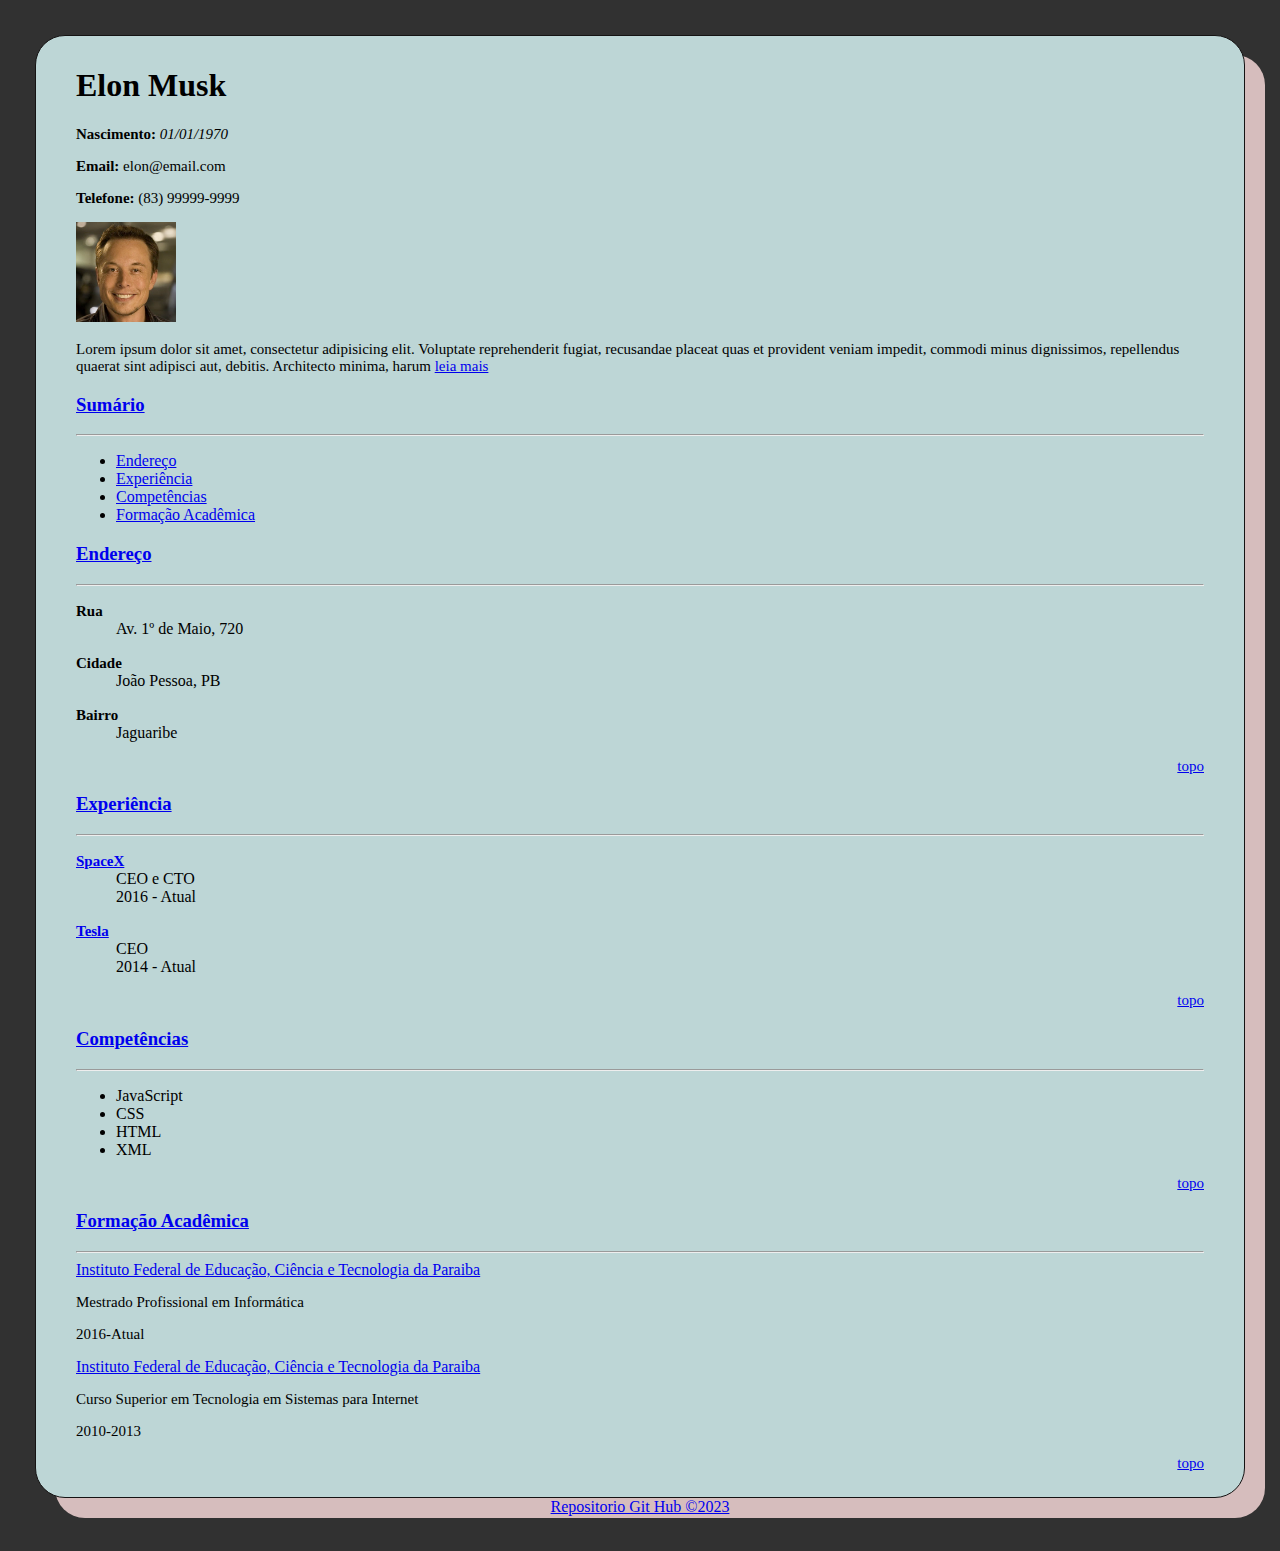
<file: index.html>
<!DOCTYPE html>
<html lang="en">

<head>
    <meta charset="UTF-8">
    <meta name="viewport" content="width=device-width, initial-scale=1.0">
    <link rel="stylesheet" href="assets/css/style.css">
    <title>Document</title>
</head>

<body>
    <div>
        <a name="topo">
            <h1>Elon Musk</h1>
        </a>

        <p><a class="enfase">Nascimento: </a><i>01/01/1970</i></p>
        <p><a class="enfase">Email: </a>elon@email.com</p>
        <p><a class="enfase"> Telefone: </a> (83) 99999-9999</p>

        <img src="assets/img/elon.jpg" alt="Elon Musk" class="foto_tipo_passe">
        <p>Lorem ipsum dolor sit amet, consectetur adipisicing elit. Voluptate reprehenderit fugiat, recusandae placeat
            quas et
            provident veniam impedit, commodi minus dignissimos, repellendus quaerat sint adipisci aut, debitis.
            Architecto
            minima, harum <a href="pages/resumo.html">leia mais</a></p>
        <h3><a href="#sumario" name="sumario">Sumário</a></h3>
        <hr>
        <ul>
            <li><a href="#endereco">Endereço</a></li>
            <li><a href="#experiencia">Experiência</a></li>
            <li><a href="#competencias">Competências</a></li>
            <li><a href="#formacao">Formação Acadêmica</a></li>
        </ul>
        <h3><a href="#endereco" name="endereco">Endereço</a></h3>
        <hr>
        <dl>
            <dt><a class="enfase">Rua</a> </dt>
            <dd>Av. 1º de Maio, 720</dd>
        </dl>
        <dl>
            <dt><a class="enfase">Cidade</a> </dt>
            <dd>João Pessoa, PB</dd>
        </dl>
        <dl>
            <dt><a class="enfase">Bairro</a></dt>
            <dd>Jaguaribe</dd>
        </dl>
        <a href="#topo">
            <p align="right">topo</p>
        </a>
        <h3><a href="#experiencia" name="experiencia">Experiência</a></h3>
        <hr>
        </h4>

        <dl>
            <dt><a href="https://www.spacex.com/" class="enfase">SpaceX</a></dt>
            <dd>CEO e CTO</dd>
            <dd>2016 - Atual</dd>
        </dl>
        <dl>
            <dt><a href="https://www.tesla.com/" class="enfase">Tesla</a></li>
            <dd>CEO</dd>
            <dd>2014 - Atual</dd>
        </dl>
        <a href="#topo">
            <p align="right">topo</p>
        </a>
        <h3><a href="#competencias" name="competencias">Competências</a></h3>
        <hr>
        <ul>
            <li>JavaScript</li>
            <li>CSS</li>
            <li>HTML</li>
            <li>XML</li>
        </ul>
        <a href="#topo">
            <p align="right">topo</p>
        </a>
        <h3><a href="#formacao" name="formacao">Formação Acadêmica</a></h3>
        <hr>
        <a href="http://www.ifpb.edu.br/">Instituto Federal de Educação, Ciência e Tecnologia da Paraiba</a>
        <p>Mestrado Profissional em Informática</p>
        <p>2016-Atual</p>
        <a href="http://www.ifpb.edu.br/">Instituto Federal de Educação, Ciência e Tecnologia da Paraiba</a>
        <p>Curso Superior em Tecnologia em Sistemas para Internet</p>
        <p>2010-2013</p>
        <a href="#topo">
            <p align="right">topo</p>
        </a>
    </div>
    <footer><a href="https://github.com/nfifi/CV_Elon_Musk_2">Repositorio Git Hub &copy;2023</a></footer>
</body>

</html>
</file>
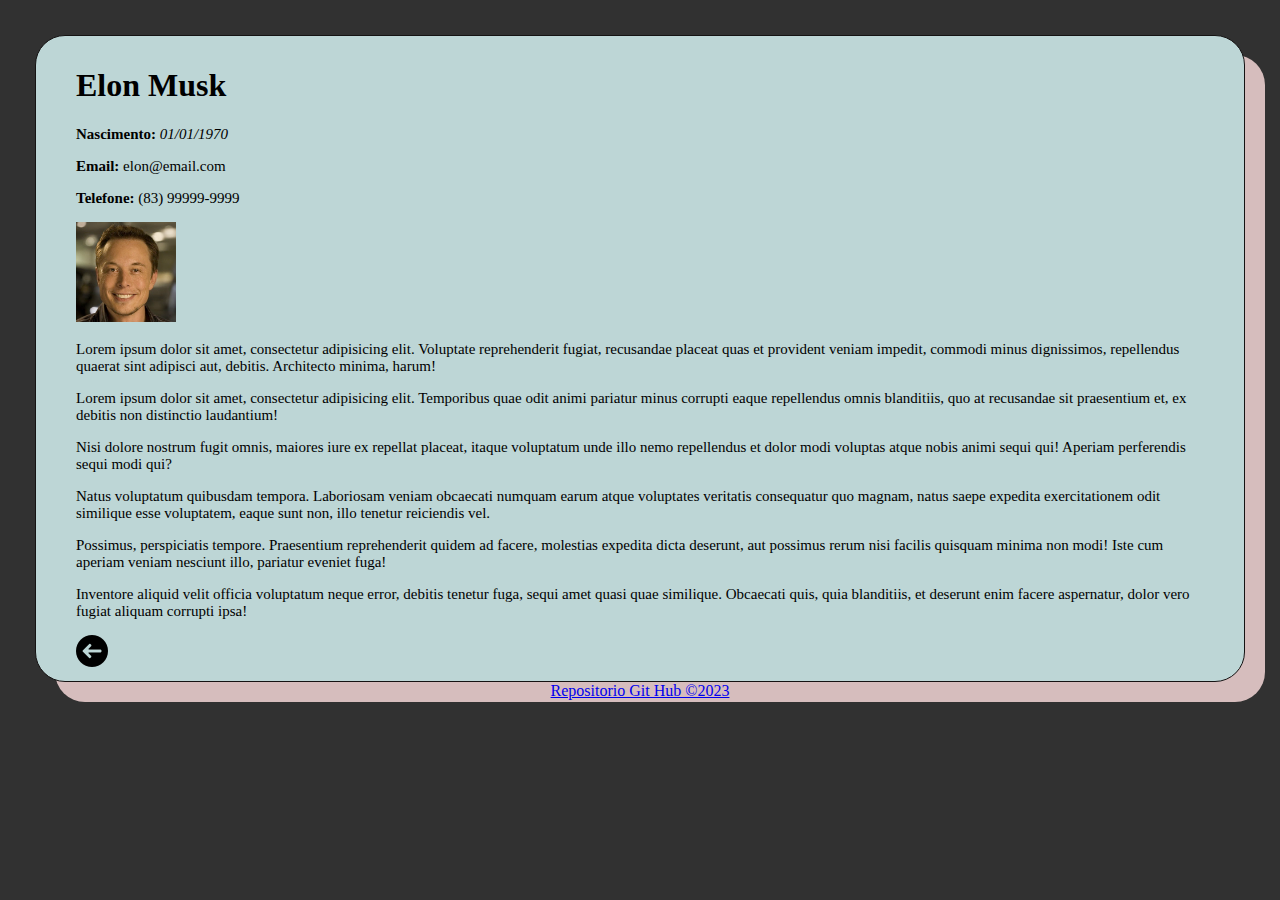
<file: pages/resumo.html>
<!DOCTYPE html>
<html lang="en">

<head>
    <meta charset="UTF-8">
    <meta name="viewport" content="width=device-width, initial-scale=1.0">
    <link rel="stylesheet" href="../assets/css/style.css">
    <title>Document</title>
</head>

<body>
    <div>
        <h1>Elon Musk</h1>

        <p><a class="enfase">Nascimento: </a><i>01/01/1970</i></p>
        <p><a class="enfase">Email: </a>elon@email.com</p>
        <p><a class="enfase"> Telefone: </a> (83) 99999-9999</p>

        <img src="../assets/img/elon.jpg" alt="Elon Musk" class="foto_tipo_passe">
        <p>Lorem ipsum dolor sit amet, consectetur adipisicing elit. Voluptate reprehenderit fugiat, recusandae placeat
            quas et provident veniam impedit, commodi minus dignissimos, repellendus quaerat sint adipisci aut, debitis.
            Architecto minima, harum!</p>

        <p>Lorem ipsum dolor sit amet, consectetur adipisicing elit. Temporibus quae odit animi pariatur minus
            corrupti
            eaque repellendus omnis blanditiis, quo at recusandae sit praesentium et, ex debitis non distinctio
            laudantium!</p>

        <p>Nisi dolore nostrum fugit omnis, maiores iure ex repellat placeat, itaque voluptatum unde illo nemo
            repellendus et dolor modi voluptas atque nobis animi sequi qui! Aperiam perferendis sequi modi qui?</p>

        <p>Natus voluptatum quibusdam tempora. Laboriosam veniam obcaecati numquam earum atque voluptates veritatis
            consequatur quo magnam, natus saepe expedita exercitationem odit similique esse voluptatem, eaque sunt non,
            illo tenetur reiciendis vel.</p>

        <p>Possimus, perspiciatis tempore. Praesentium reprehenderit quidem ad facere, molestias expedita dicta
            deserunt, aut possimus rerum nisi facilis quisquam minima non modi! Iste cum aperiam veniam nesciunt illo,
            pariatur eveniet fuga!</p>

        <p>Inventore aliquid velit officia voluptatum neque error, debitis tenetur fuga, sequi amet quasi quae
            similique. Obcaecati quis, quia blanditiis, et deserunt enim facere aspernatur, dolor vero fugiat aliquam
            corrupti ipsa!</p>
        <a href="../index.html"><img src="../assets/img/voltar.png" alt="Seta_Voltar"></a>

    </div>
    <footer><a href="https://github.com/nfifi/CV_Elon_Musk">Repositorio Git Hub &copy;2023</a></footer>
</body>

</html>
</file>
<file: assets/css/style.css>
body {
  margin: 35px;
  box-sizing: border-box;
  background: rgb(49, 49, 49);
}

div {
  padding: 10px 40px;
  border: 1px solid rgb(21, 19, 19);
  border-radius: 30px;
  background-color: rgb(189, 214, 214);
  box-shadow: 20px 20px rgb(214, 189, 189);
}
img.foto_tipo_passe {
  width: 100px;
}
p {
  font-size: 15px;
}

a.enfase {
  font-weight: bold;
  font-size: 15px;
}

footer {
  text-align: center;
}
</file>
